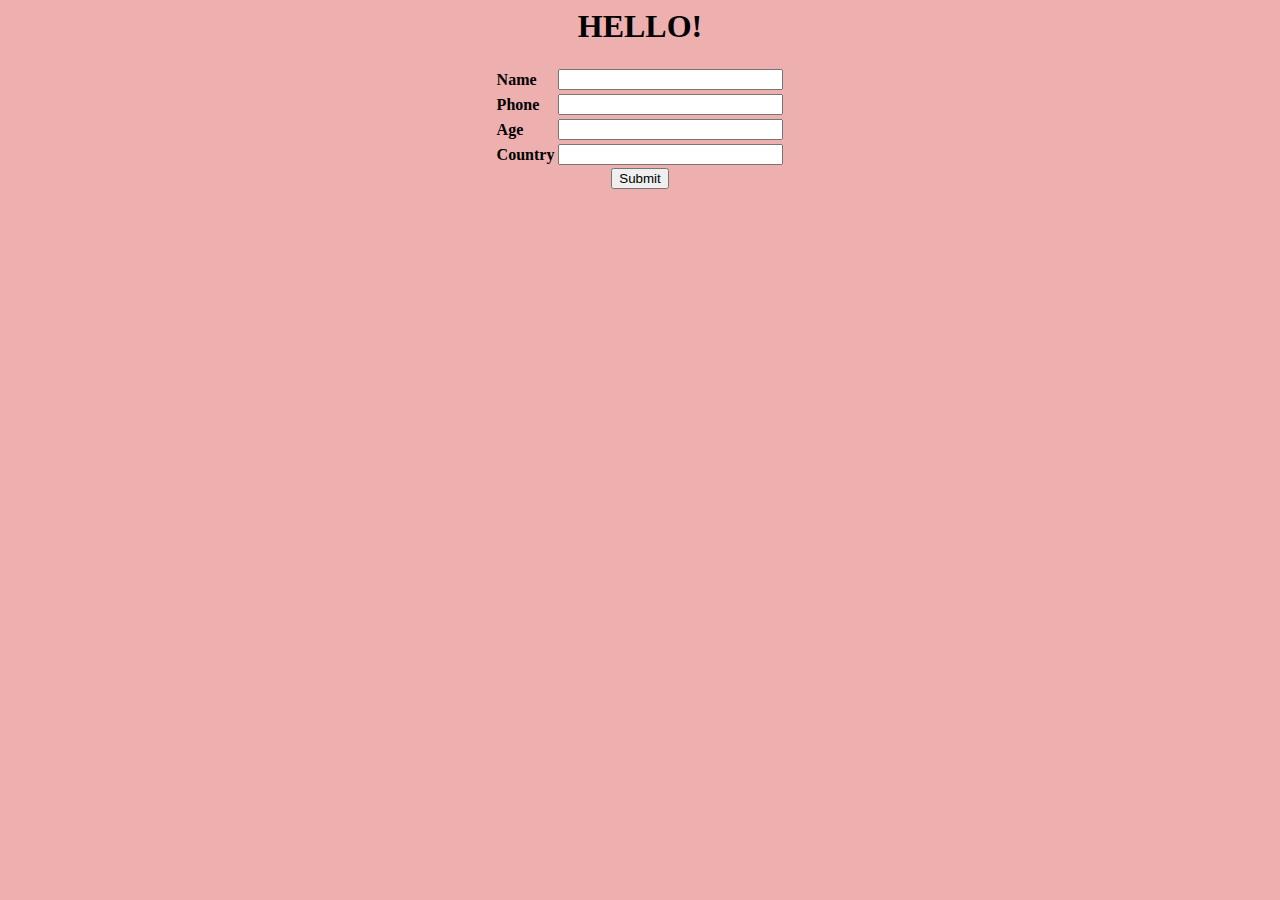
<file: exp2/index.html>
<html>

<head>

    <TITLE>INVOKING SERVLET FROM html</TITLE>

</head>

<body style="background-color: rgb(238, 175, 175);">

    <center>
		<h1>HELLO!</h1>
        <form name="form1" method="post" action="form">

            <TABLE>

                <tr>

                    <td><B>Name </B> </td>

                    <td><input type="textbox" name="Name" size="25" value=""></td>

                </tr>

                <tr>

                    <td><B>Phone </B> </td>

                    <td><input type="textbox" name="Phone" size="25" value=""></td>

                </tr>
                <tr>

                    <td><B>Age </B> </td>

                    <td><input type="textbox" name="Age" size="25" value=""></td>

                </tr>
                <tr>

                    <td><B>Country </B> </td>

                    <td><input type="textbox" name="Country" size="25" value=""></td>

                </tr>

            </TABLE>

            <INPUT type="submit" value="Submit">

        </form>

    </center>

</body>

</html>
</file>
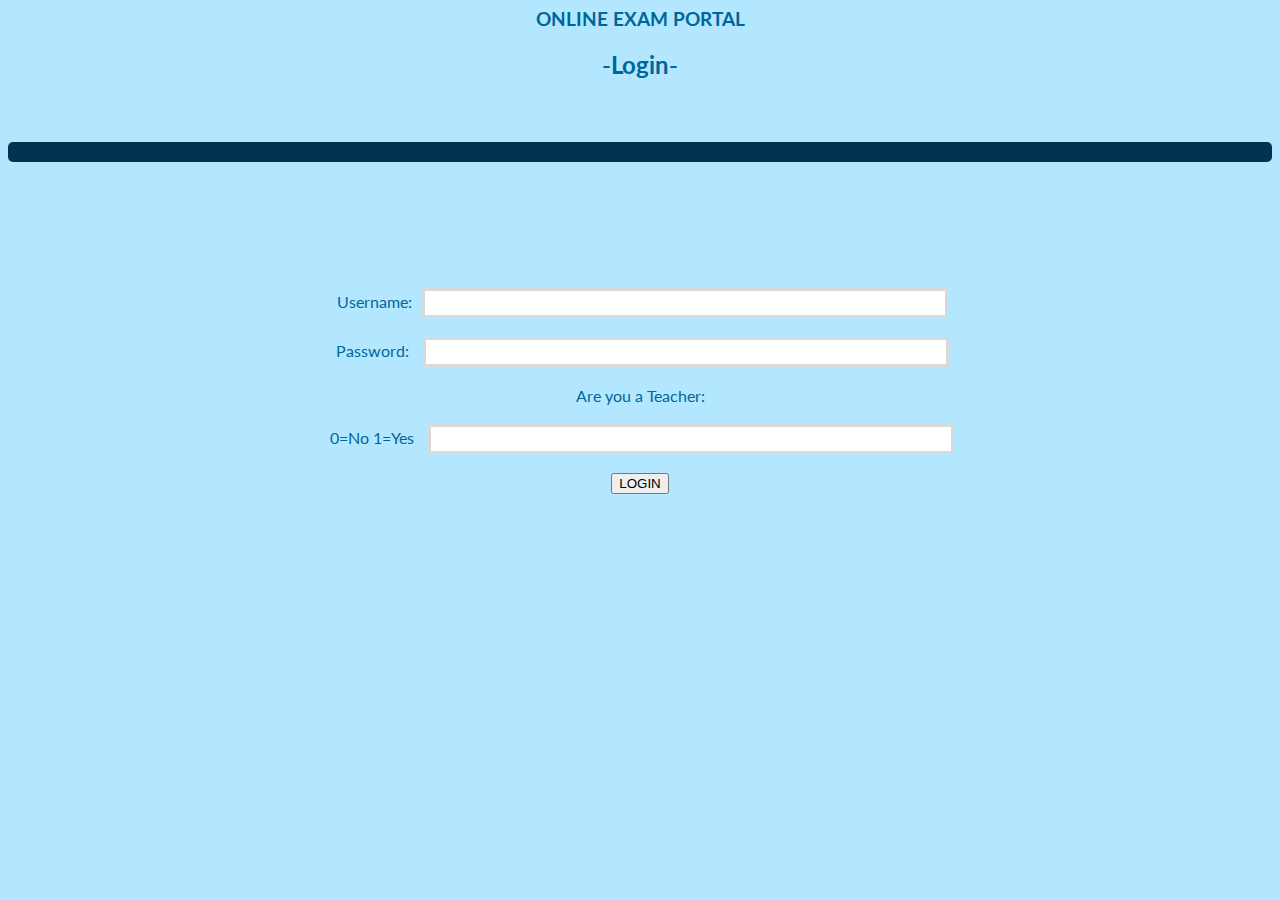
<file: exp3/index.html>
<html>
 <head>
 <title>exam portal</title>
 <meta charset="UTF-8">
 <meta name="viewport" content="width=device-width, initial-scale=1.0">
 <link rel="stylesheet" href="./style.css">
 </head>
 <body>

 <div style="text-align: center">
 <h3>ONLINE EXAM PORTAL </h3>
 <h2>-Login-</h2>
 <hr>
 
 <form method ="get" action="acceptuser.jsp">
 Username:<input type="text"  class="defaultTextBox advancedSearchTextBox" name="uname" value=""><br><br>
 Password: <input type="password"  class="defaultTextBox advancedSearchTextBox" name="pass" value=""><br><br>
 Are you a Teacher: <br><br> 0=No 1=Yes <input type="number"  class="defaultTextBox advancedSearchTextBox" name="isteacher" value=""><br>
<br>
 <input type="submit" value="LOGIN"/>
 
 </form>
 
 
 </div>
 </body>
</html>
</file>
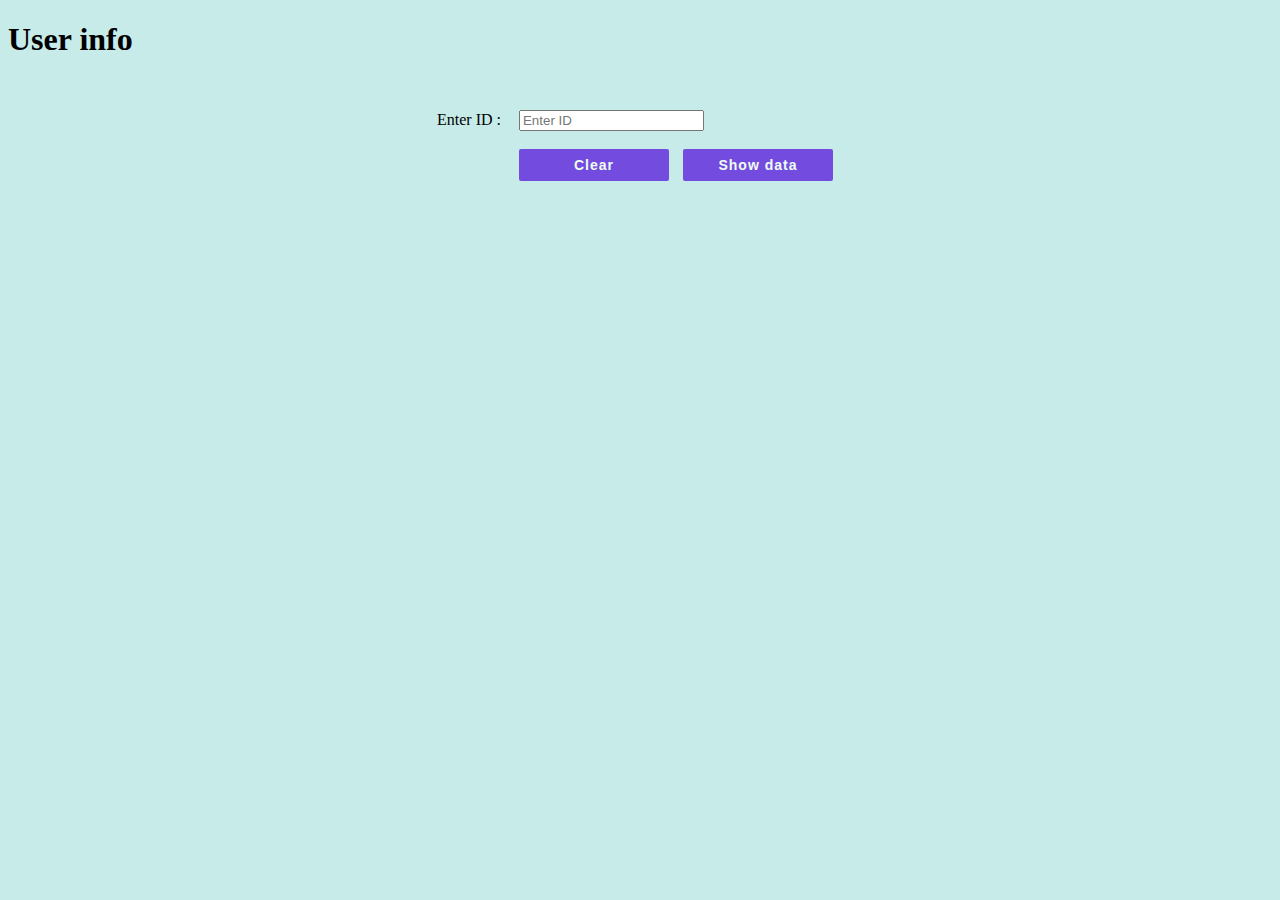
<file: exp5/index.html>
<!DOCTYPE html>
<html>

<head>
    <title>exp5</title>
  <style type="text/css">
        h1{
        align-items: center;
        padding-bottom: 20px;
        
        }
        .btn{width:150px; height:32px; outline:none;  color:#734cdf; font-weight:bold; border:0px solid #ffffff; 
         border-radius: 2px; font-weight: 600; color: #effdf3; letter-spacing: 1px; 
        font-size:14px; background-color:#734cdf; margin-right:10px}
        .beta table, .beta th, .beta td {
  border: 1px solid;
  padding: 20px;
  background-color: aliceblue;
}
body{
    background-color: rgb(199, 235, 233);
}

     </style>
</head>

<body class="background">
    <h1> User info </h1>
            <table cellspacing="2" align="center" cellpadding="8" border="0">

                <tr>
                <td align="right">Enter ID :</td>
                <td><input type="text" placeholder="Enter ID" id="name" /></td> 
                </tr>
                <tr>
                <td></td>
                <td>
                    <input type="reset" value="Clear" onclick="clearFunc()"  id="res" class="btn" />
                    <input type="submit" value="Show data" class="btn" onclick="loadXMLDoc(document.getElementById('name').value)" /></td><!-- id is name in text -->
                    
                </tr>
            </table>
    <br><br>
    <h2 id="flag" align="center"></h2>
    <table id="demo" align="center" class="beta"></table>

    <script>
        function clearFunc() {
            document.getElementById("name").value = "";

        }

        function loadXMLDoc(value) {
            var xmlhttp = new XMLHttpRequest();
            xmlhttp.onreadystatechange = function () {
                if (this.readyState == 4 && this.status == 200) { //4 means req sent, and responce recieved and downloded form server, 200 means "OK" unlike 404
                    myFunction(this, value);
                }
            };
            xmlhttp.open("GET", "data.xml", true);
            xmlhttp.send();
            return true
        }

        function myFunction(xml, name) {
            var flag = 0;
            var i;
            var xmlDoc = xml.responseXML;
            var table = "<tr><th>ID</th><th>Name</th><th>Age</th><th>Gender</th><th>Email</th></tr>";
            var x = xmlDoc.getElementsByTagName("USER");
            for (i = 0; i < x.length; i++) {
                if (name == x[i].getElementsByTagName("ID")[0].childNodes[0].nodeValue) {
                    table += "<tr><td>" +
                        x[i].getElementsByTagName("ID")[0].childNodes[0].nodeValue +
                        "</td><td>" +
                        x[i].getElementsByTagName("NAME")[0].childNodes[0].nodeValue +
                        "</td><td>" +
                        x[i].getElementsByTagName("AGE")[0].childNodes[0].nodeValue +
                        "</td><td>" +
                        x[i].getElementsByTagName("GENDER")[0].childNodes[0].nodeValue +
                        "</td><td>" +
                        x[i].getElementsByTagName("EMAIL")[0].childNodes[0].nodeValue +
                        "</td></tr>";
                    flag = 1;
                }
            }
            if (flag == 0) {
                document.getElementById("flag").innerHTML = "User Not Found!"
                document.getElementById("demo").innerHTML = "";
            } else {
                document.getElementById("flag").innerHTML = "DATA:"
                document.getElementById("demo").innerHTML = table;
            }
        }
    </script>

</body>

</html>
</file>
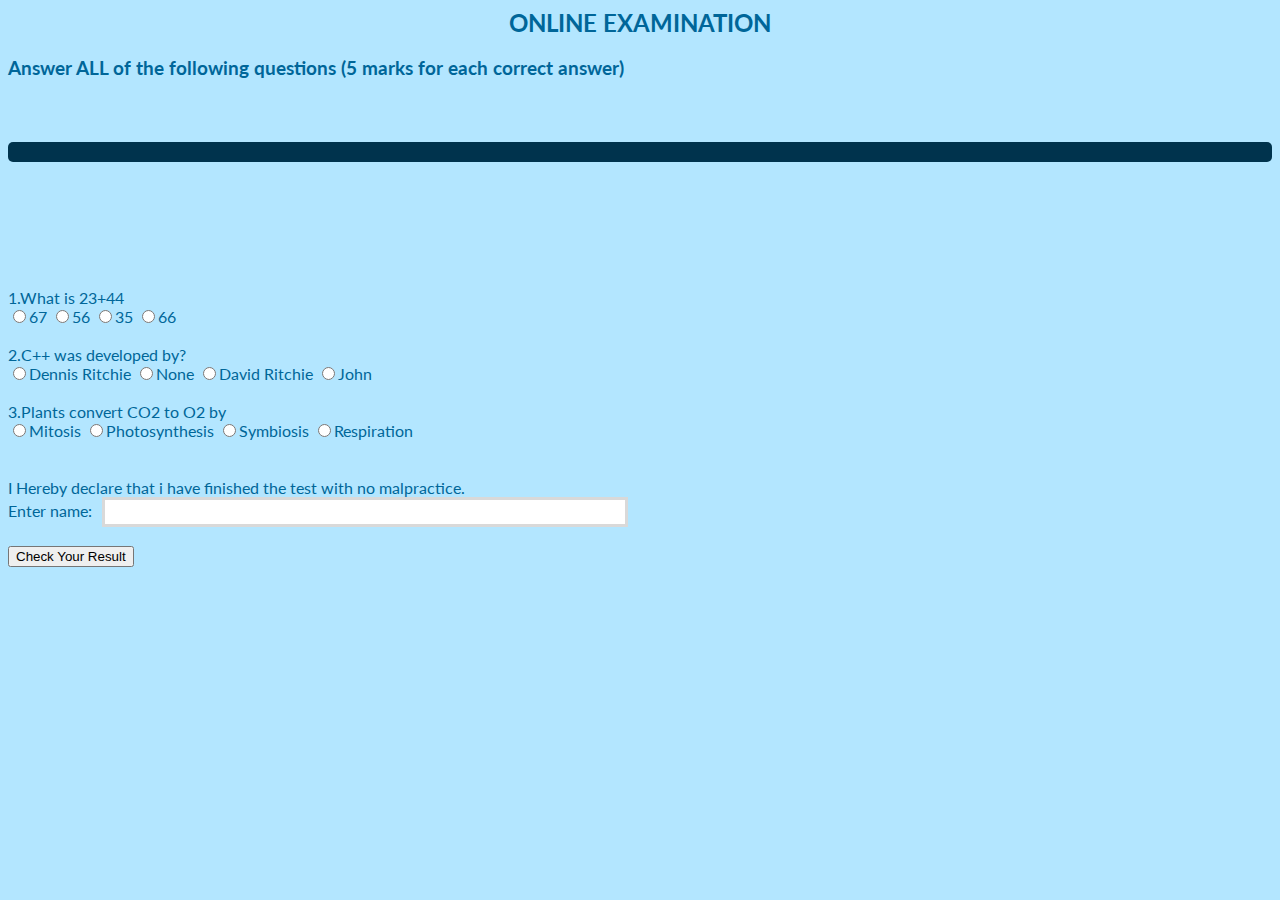
<file: exp3/examclient.html>
<html>
<head>
<title>Online Exam Client</title>
 <link rel="stylesheet" href="./style.css">

</head>
<body>
<h2 style="text-align:center">ONLINE EXAMINATION</h2>
<h3>Answer ALL of the following questions (5 marks for each correct answer)</h3>
<hr/>
<form name="examForm" method="post" action="ExamServer.jsp" >
1.What is 23+44<br/>
<input type="radio" name="ans1" value="67">67
<input type="radio" name="ans1" value="56">56
<input type="radio" name="ans1" value="35">35
<input type="radio" name="ans1" value="66">66
<br/><br/>
2.C++ was developed by?<br/>
<input type="radio" name="ans2" value="Dennis Ritchie">Dennis Ritchie
<input type="radio" name="ans2" value="None">None
<input type="radio" name="ans2" value="David Ritchie">David Ritchie
<input type="radio" name="ans2" value="John">John
<br/><br/>
3.Plants convert CO2 to O2 by<br/>
<input type="radio" name="ans3" value="Mitosis">Mitosis
<input type="radio" name="ans3" value="Photosynthesis">Photosynthesis
<input type="radio" name="ans3" value="Symbiosis">Symbiosis
<input type="radio" name="ans3" value="Respiration">Respiration
<br/><br/>
<br>
I Hereby declare that i have finished the test with no malpractice.<br/>
Enter name:<input type="text"  class="defaultTextBox advancedSearchTextBox" name="name" value="" required><br/><br/>

<input type="submit" value="Check Your Result"/>
</form>
</body>
</html>
</file>
<file: exp3/style.css>
@charset "ISO-8859-1";
@import url("https://fonts.googleapis.com/css?family=Lato:400,700");

body{
	background-color:#b3e6ff;
	color:#006699;
  font-family: 'Lato', sans-serif;
}

.defaultTextBox {
    padding: 10px;
    height: 30px;
    position: relative;
    left: 0;
    outline: none;
    border: 3px solid #cdcdcd;
    border-color: rgba(0,0,0,.15);
    background-color: white;
    font-size: 16px;
}
.advancedSearchTextbox {
    width: 526px;
    margin-right: -4px;
    margin-left:10px;
}
hr{
  border: 10px solid  #00334d;
  border-radius: 5px;
  margin-bottom:10%;
  margin-top:5%;
}
</file>
